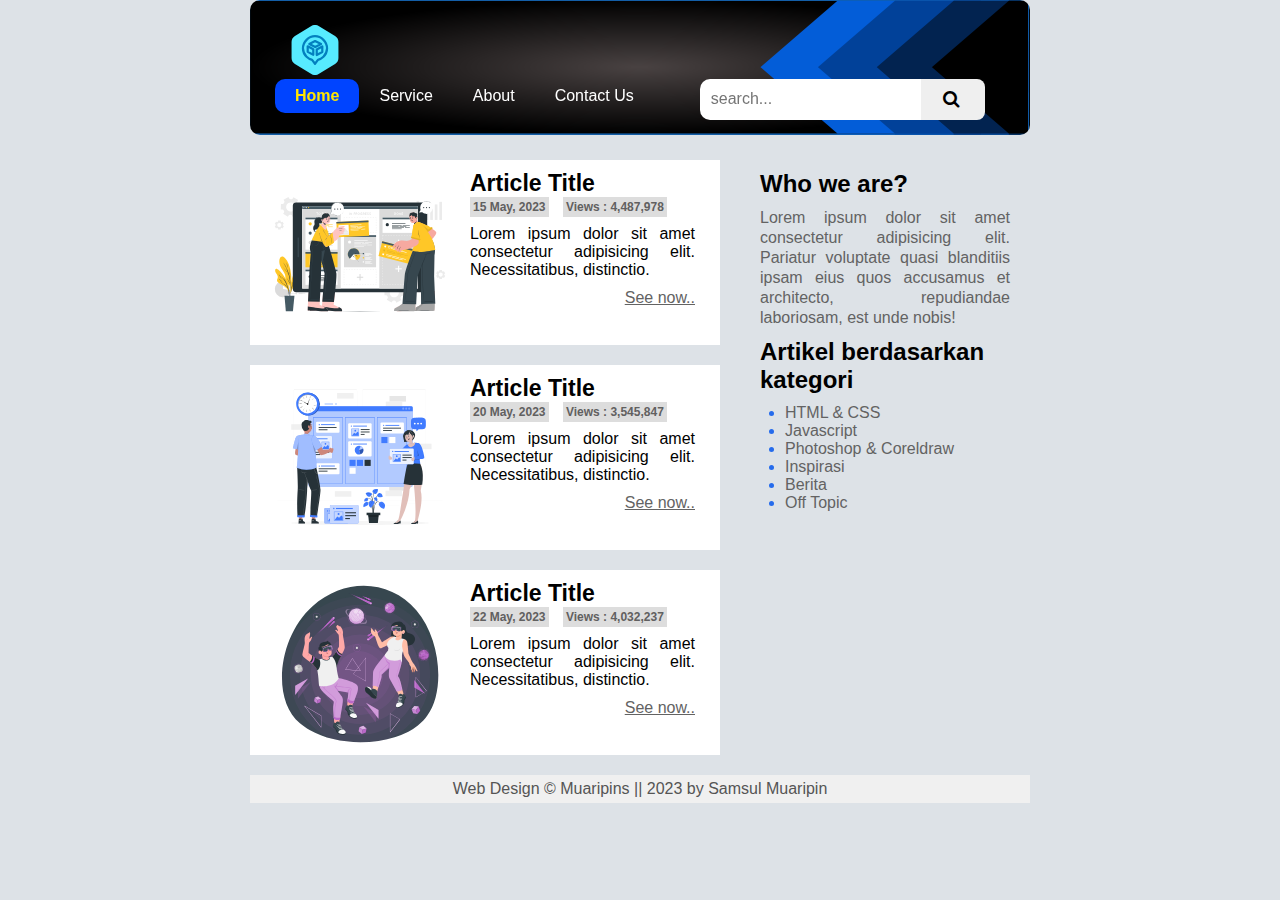
<file: Tugas2-Web_Design/index.html>
<!DOCTYPE html>
<html lang="en">
    <head>
        <meta charset="UTF-8">
        <meta http-equiv="X-UA-Compatible" content="IE=edge">
        <meta name="viewport" content="width=device-width, initial-scale=1.0">
        <title>Tugas 2 || Web Design</title>
        <link rel="stylesheet" href="style.css">
        <link rel="stylesheet" href="https://cdnjs.cloudflare.com/ajax/libs/font-awesome/4.7.0/css/font-awesome.min.css">
    </head>
    <body>
        <div id="wrapper">
            <div class="header">
                <img src="img/logo.svg" alt="logo">
                <ul id="main-menu">
                    <li class="active"><a href="index.html" class="active">Home</a></li>
                    <li><a href="service.html">Service</a></li>
                    <li><a href="about.html">About</a></li>
                    <li><a href="contact.html">Contact Us</a></li>
                </ul>
                <form action="" id="search">
                    <div class="btn-search">
                        <input type="text" name="search" placeholder="search..."/>
                        <button class="search"><i class="fa fa-search fa-lg"></i></button>
                    </div>
                </form>
            </div>
            <div id="article-list">
                <div class="article">
                    <img src="img/article1.svg" alt="article image">
                    <h1>Article Title</h1>
                    <b>15 May, 2023</b> <b>Views : 4,487,978</b>
                    <p>Lorem ipsum dolor sit amet consectetur adipisicing elit. Necessitatibus, distinctio.</p>
                    <a href="">See now..</a>
                </div>
                <div class="article">
                    <img src="img/article2.svg" alt="article image">
                    <h1>Article Title</h1>
                    <b>20 May, 2023</b> <b>Views : 3,545,847</b>
                    <p>Lorem ipsum dolor sit amet consectetur adipisicing elit. Necessitatibus, distinctio.</p>
                    <a href="">See now..</a>
                </div>
                <div class="article">
                    <img src="img/article3.svg" alt="article image">
                    <h1>Article Title</h1>
                    <b>22 May, 2023</b> <b>Views : 4,032,237</b>
                    <p>Lorem ipsum dolor sit amet consectetur adipisicing elit. Necessitatibus, distinctio.</p>
                    <a href="">See now..</a>
                </div>
            </div>
            <div id="sidebar">
                <h2>Who we are?</h2>
                <p>Lorem ipsum dolor sit amet consectetur adipisicing elit. Pariatur voluptate quasi blanditiis ipsam eius quos accusamus et architecto, repudiandae laboriosam, est unde nobis!</p>
                <h2>Artikel berdasarkan kategori</h2>
                    <ul>
                        <li><a href="">HTML & CSS</a></li>
                        <li><a href="">Javascript</a></li>
                        <li><a href="">Photoshop & Coreldraw</a></li>
                        <li><a href="">Inspirasi</a></li>
                        <li><a href="">Berita</a></li>
                        <li><a href="">Off Topic</a></li>
                    </ul>
            </div>
            <div id="footer">
                <p>Web Design &#169; Muaripins || 2023 by Samsul Muaripin</p>
            </div>
        </div>
    </body>
</html>
</file>
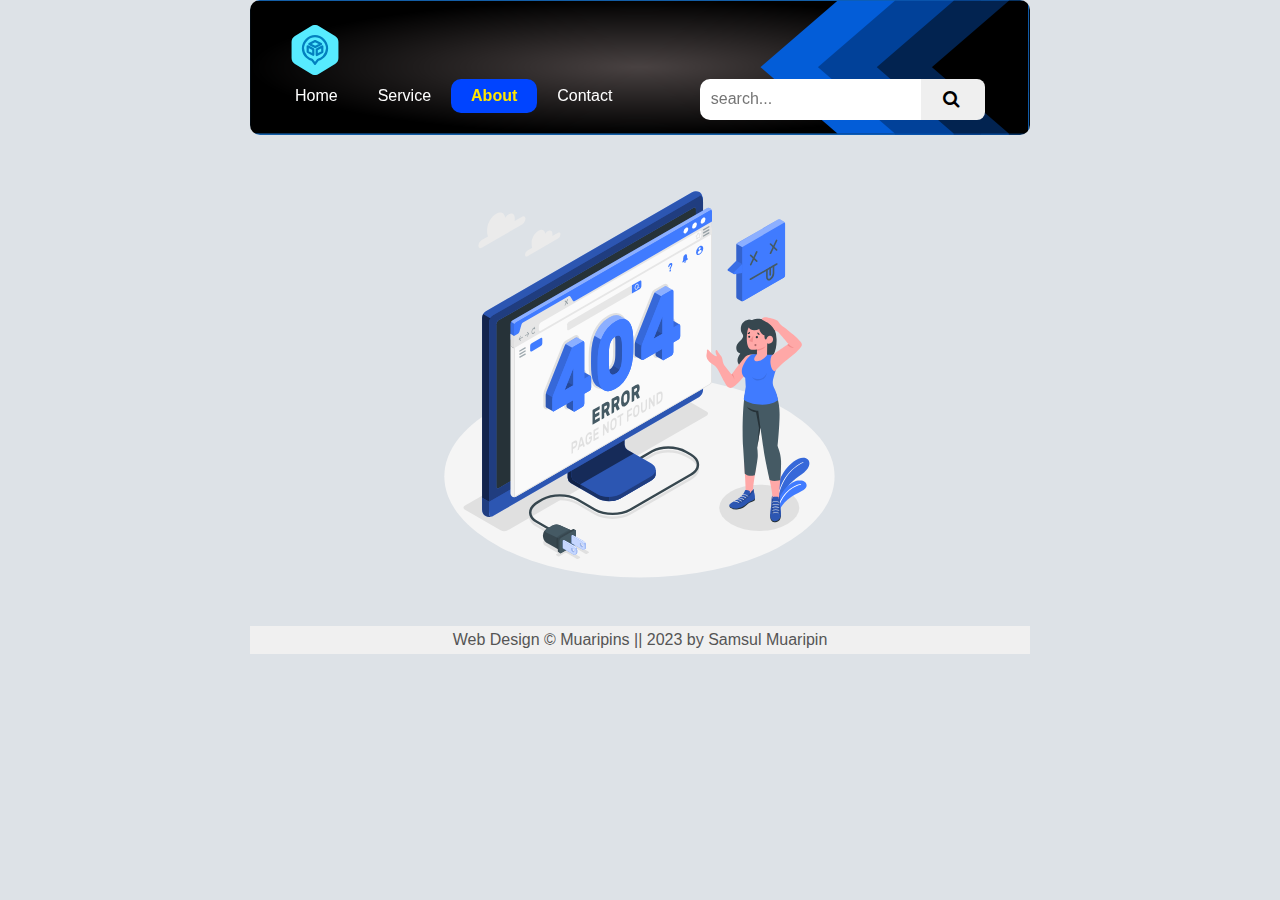
<file: Tugas2-Web_Design/about.html>
<!DOCTYPE html>
<html lang="en">
    <head>
        <meta charset="UTF-8">
        <meta http-equiv="X-UA-Compatible" content="IE=edge">
        <meta name="viewport" content="width=device-width, initial-scale=1.0">
        <title>Tugas 2 || Web Design</title>
        <link rel="stylesheet" href="style.css">
        <link rel="stylesheet" href="https://cdnjs.cloudflare.com/ajax/libs/font-awesome/4.7.0/css/font-awesome.min.css">
    </head>
    <body>
        <div id="wrapper">
            <div class="header">
                <img src="img/logo.svg" alt="logo">
                <ul id="main-menu">
                    <li><a href="index.html">Home</a></li>
                    <li><a href="service.html">Service</a></li>
                    <li class="active"><a href="about.html" class="active">About</a></li>
                    <li><a href="contact.html">Contact</a></li>
                </ul>
                <form action="" id="search">
                    <div class="btn-search">
                        <input type="text" name="search" placeholder="search..."/>
                        <button class="search"><i class="fa fa-search fa-lg"></i></button>
                    </div>
                </form>
            </div>
            <div id="article-list">                
                <div class="article-service">
                    <img src="img/404 Error.svg" alt="" id="error">
                </div>
            </div>
            <div id="footer">
                <p>Web Design &#169; Muaripins || 2023 by Samsul Muaripin</p>
            </div>
        </div>
    </body>
</html>
</file>
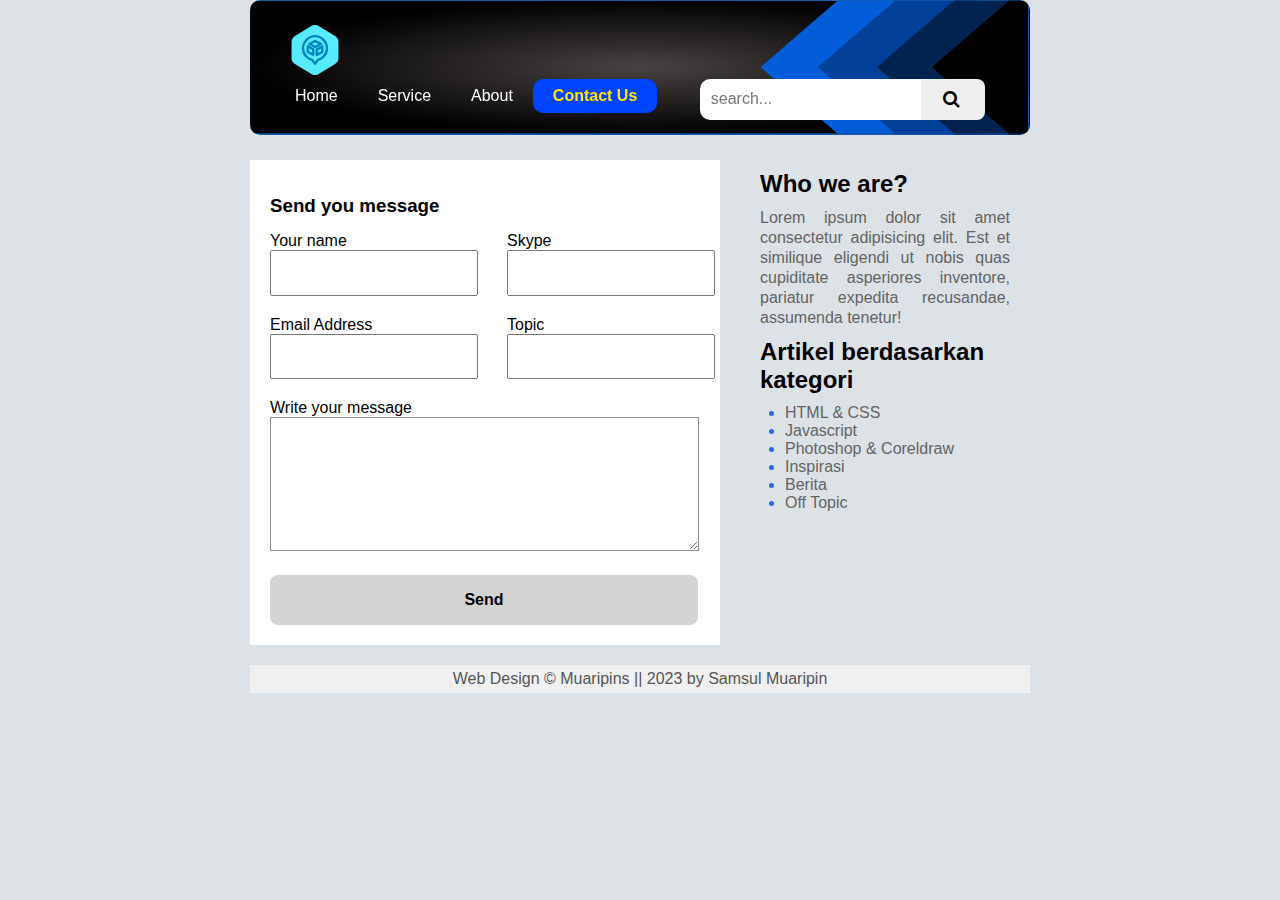
<file: Tugas2-Web_Design/contact.html>
<!DOCTYPE html>
<html lang="en">
    <head>
        <meta charset="UTF-8">
        <meta http-equiv="X-UA-Compatible" content="IE=edge">
        <meta name="viewport" content="width=device-width, initial-scale=1.0">
        <title>Tugas 2 || Web Design</title>
        <link rel="stylesheet" href="style.css">
        <link rel="stylesheet" href="https://cdnjs.cloudflare.com/ajax/libs/font-awesome/4.7.0/css/font-awesome.min.css">
    </head>
    <body>
        <div id="wrapper">
            <div class="header">
            <img src="img/logo.svg" alt="logo">
                <ul id="main-menu">
                    <li><a href="index.html">Home</a></li>
                    <li><a href="service.html">Service</a></li>
                    <li><a href="about.html">About</a></li>
                    <li class="active"><a href="contact.html" class="active">Contact Us</a></li>
                </ul>
                <form action="" id="search">
                    <div class="btn-search">
                        <input type="text" name="search" placeholder="search..."/>
                        <button class="search"><i class="fa fa-search fa-lg"></i></button>
                    </div>
                </form>
            </div>
            <div id="article-list">
                <div class="article-contact">
                    <h3>Send you message</h3>
                    <div class="form-contact">
                        <form action="" id="my_form">
                            <p class="input">
                                <label for="">Your name</label>
                                <input type="text">
                            </p>
                            <p class="input">
                                <label for="">Skype</label>
                                <input type="text">
                            </p>
                            <p class="input">
                                <label for="">Email Address</label>
                                <input type="email">
                            </p>
                            <p class="input">
                                <label for="">Topic</label>
                                <input type="text">
                            </p>
                            <p class="full-width">
                                <label for="">Write your message</label>
                                <textarea name="" id="" cols="30" rows="7"></textarea>
                            </p>
                            <p class="full-width">
                                <button class="button-send">Send</button>
                            </p>
                        </form>
                    </div>
                </div>
            </div>
            <div id="sidebar">
                <h2>Who we are?</h2>
                <p>Lorem ipsum dolor sit amet consectetur adipisicing elit. Est et similique eligendi ut nobis quas cupiditate asperiores inventore, pariatur expedita recusandae, assumenda tenetur!</p>
                <h2>Artikel berdasarkan kategori</h2>
                    <ul>
                        <li><a href="">HTML & CSS</a></li>
                        <li><a href="">Javascript</a></li>
                        <li><a href="">Photoshop & Coreldraw</a></li>
                        <li><a href="">Inspirasi</a></li>
                        <li><a href="">Berita</a></li>
                        <li><a href="">Off Topic</a></li>
                    </ul>
            </div>
            <div id="footer">
                <p>Web Design &#169; Muaripins || 2023 by Samsul Muaripin</p>
            </div>
        </div>
    </body>
</html>
</file>
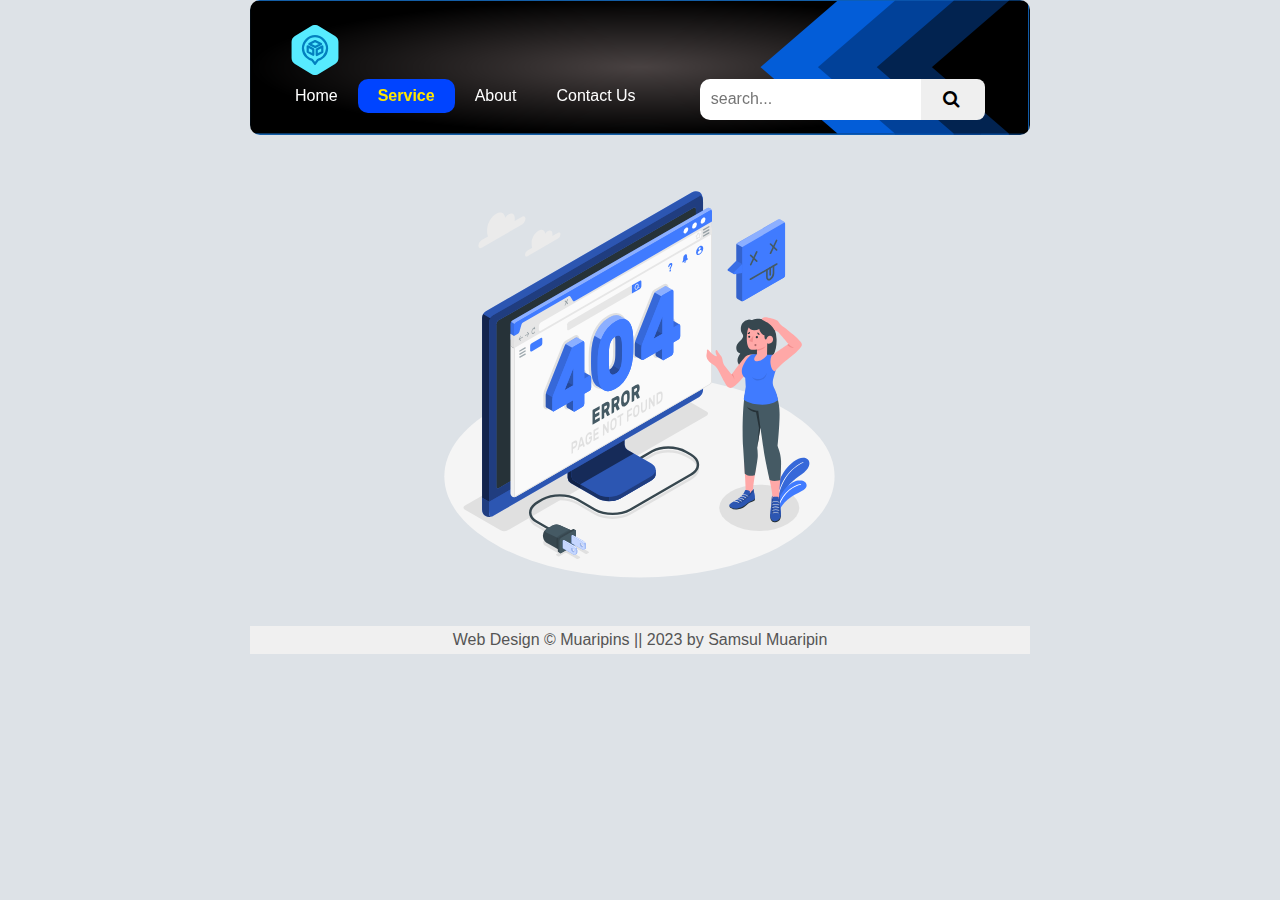
<file: Tugas2-Web_Design/service.html>
<!DOCTYPE html>
<html lang="en">
    <head>
        <meta charset="UTF-8">
        <meta http-equiv="X-UA-Compatible" content="IE=edge">
        <meta name="viewport" content="width=device-width, initial-scale=1.0">
        <title>Tugas 2 || Web Design</title>
        <link rel="stylesheet" href="style.css">
        <link rel="stylesheet" href="https://cdnjs.cloudflare.com/ajax/libs/font-awesome/4.7.0/css/font-awesome.min.css">
    </head>
    <body>
        <div id="wrapper">
            <div class="header">
                <img src="img/logo.svg" alt="logo">
                <ul id="main-menu">
                    <li><a href="index.html">Home</a></li>
                    <li class="active"><a href="service.html" class="active">Service</a></li>
                    <li><a href="about.html">About</a></li>
                    <li><a href="contact.html">Contact Us</a></li>
                </ul>
                <form action="" id="search">
                    <div class="btn-search">
                        <input type="text" name="search" placeholder="search..."/>
                        <button class="search"><i class="fa fa-search fa-lg"></i></button>
                    </div>
                </form>
            </div>
            <div id="article-list">
                <div class="article-service">
                    <img src="img/404 Error.svg" alt="" id="error">
                </div>
            </div>
            <div id="footer">
                <p>Web Design &#169; Muaripins || 2023 by Samsul Muaripin</p>
            </div>
        </div>
    </body>
</html>
</file>
<file: Tugas2-Web_Design/style.css>
* {
    margin: 0;
    padding: 0;
    font-family: Arial, Helvetica, sans-serif, 'Calibri';
}

body{
    background-color: rgb(221, 226, 231);
}

#wrapper {
    width: 780px;
    margin:10rem auto 0 auto;
}

.header {
    background: url('img/header1.png') #1E90FF;
    height: 85px;
    width: 730px;
    padding: 25px;
    top: 0;
    overflow: hidden;
    border-radius: 10px;
    position: fixed;
	z-index: 9999;
}

.header img {
    width: 50px;
    height: 50px;
    margin-right: 90px;
    padding-left: 15px;
}

#search {
    float: right;
    margin-right: 20px;
    border: none;
}
#search input {
    padding: 0.7rem 0.2rem;
    border-radius: 10px 0 0 10px;
    font-size: 1rem;
    padding-left: 0.7rem;
    border: none;
}

.search { /* search button */
    padding: 0.1rem 2rem;
    border: none;
    border-radius: 0 8px 8px 0;
    width: 1.56rem;
    height: 2.56rem;
    align-items: center;
}

.search .fa {
    position: absolute;
    right: 9%;
    top: 69%;
}

.btn-search {
    display: flex; 
    align-items: center;
}

#main-menu {
    margin-top: 0px;
    list-style: none;    
}

#main-menu li {
    float: left;
    padding: 8px 20px;
    border-right: 0 solid #555555;
}

#main-menu li a {
    color: #ffffff;
    text-decoration: none;
}

#main-menu li a {
    color: #ffffff;
    text-decoration: none;
    border-radius: 10px;
}

#main-menu li a:hover {
    color: #0044ff;
    font-weight: bolder;
}

#main-menu li a.active {
    color: #ffe600;
    text-decoration: none;
    font-weight: bolder;
}

#main-menu li:hover {
    background: #00eeff;
    font-weight: bolder;
    border-radius: 10px;
}

#main-menu li.active  {
    background: #0044ff;
    color: #ffe600;
    font-weight: bolder;
    border-radius: 10px;
}

#header form {
    float: #ffffff;
    margin-top: 7px;
    margin-right: 10px;
}

#header form input {
    border: none;
    height: 20px;
}

#article-list {
    width: 470px;
    float: left;
}

.article {
    background: #ffffff;
    padding: 10px;
    margin-bottom: 20px;
    overflow: hidden;
}

.article img {
    float: left;
    margin-right: 10px;
    width: 200px;
    height: 165px;
}

.article b {
    color: #616060;
    background: #dddddd;
    padding: 3px;
    font-size: 12px;
    font-weight: bold;
    margin-right: 10px;
}

.article p {
    margin: 10px 0;
    text-align: justify;
    padding-right: 15px;
}

.article a {
    display: block;
    text-align: right;
    color: #636363;
    padding-right: 15px;
}

.article h1 {
    font-size: 23px;
    font-weight: 650;
}

.article-contact {
    background: #ffffff;
    padding: 20px;
    margin-bottom: 20px;
    overflow: hidden;
}

.article-contact h3 {
    margin: 15px 0;
}

.article-service {
    /* background: #ffffff; */
    padding: 20px;
    margin-bottom: 20px;
    width: 738px;
    overflow: hidden;
}

#error {
    width: 55%;
    height: 55%;
}

img#error {
    display: block;
    margin-left: auto;
    margin-right: auto;
}

#sidebar {
    width: 270px;
    float: right;
}

#sidebar h2 {
    font-style: 18px;
    margin: 10px 0;
}

#sidebar p {
    line-height: 20px;
    color: #636363;
    text-align: justify;
    padding-right: 20px;
}
#sidebar ul {
    margin-left: 25px;
}

#sidebar ul li {
    color: rgb(37, 107, 236);
}

#sidebar ul li a {
    color: #636363;
    text-decoration: none;
}

.form-contact {
    display: grid;
    grid-template-columns: 1fr 1fr;    
}

#my_form p.input {
    width: 217px;
}

#my_form {
    display: grid;
    grid-template-columns: 1fr 1fr;
    grid-gap: 20px;
}

.full-width {
    grid-column: 1 / 3;
    width: 400px;
}

.form-contact label {
    display: block;
}

.form-contact p {
    margin: 0;
}

button, input, textarea {
    padding: 1em;
}

.form input, textarea, button {
    width: 100%;
    border: 1px solid rgb(143, 143, 143);
}

.button-send {
    background: lightgray;
    width: 428px;
    border: 0;
    border-radius: 8px;
    font-size: medium;
    font-weight: bolder;
}

button:hover, button:focus {
    background: #00eeff;
    outline: 0;
}

.form-contact input:focus, textarea:focus {
    outline: 3px solid #00eeff;
}

#footer {
    clear: both;
    margin: 20px 0;
    text-align: center;
    background-color: #f0f0f0;
    padding: 5px;
    color: #555555;
}
</file>
